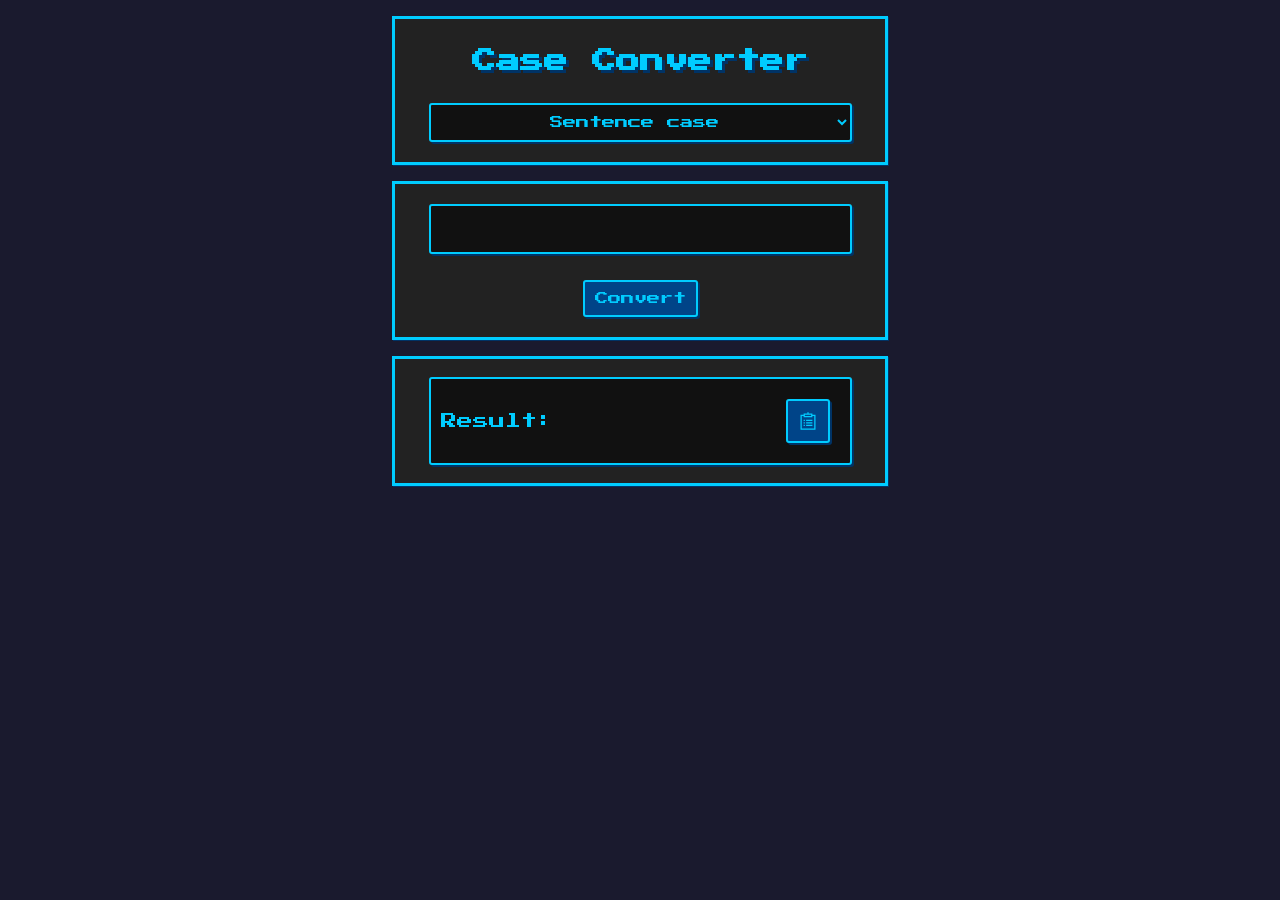
<file: Case/index.html>
<!DOCTYPE html>
<html lang="en">

<head>
    <meta charset="UTF-8">
    <meta name="viewport" content="width=device-width, initial-scale=1.0">

    <link rel="shortcut icon" href="/img/icon.png" type="image/x-icon">

    <title>Text Converter</title>

    <meta name="description"
        content="Universal converter applications such as physical units, number systems, colors and others">
    <meta name="keywords"
        content="unit converter, physical converter, case converter, number converter & color converter">
    <meta name="author" content="Rubikuriku">
    <meta name="theme-color" content="#ffffff">

    <!-- Open Graph SEO -->
    <meta property="og:title" content="Un-Convert">
    <meta property="og:description"
        content="Universal converter applications such as physical units, number systems, colors and others">
    <meta property="og:image" content="https://unit-converter-bice-xi.vercel.app/img/og_img.png">
    <meta property="og:url" content="https://unit-converter-bice-xi.vercel.app/">
    <meta property="og:type" content="website">

    <!-- Twitter SEO -->
    <meta name="twitter:card" content="summary_large_image">
    <meta name="twitter:title" content="Unit Converter">
    <meta name="twitter:description"
        content="Universal converter applications such as physical units, number systems, colors and others">
    <meta name="twitter:image" content="https://unit-converter-bice-xi.vercel.app/img/og_img.png">

    <link rel="canonical" href="https://unit-converter-bice-xi.vercel.app/">
    <link rel="stylesheet" href="/style/style.css">
</head>
</head>

<body>
    <main class="main-convert">
        <section class="category">
            <h1 class="title">Case Converter</h1>
            <select name="typeConvert" id="type_convert" class="type-convert">
                <option value="sentence">Sentence case</option>
                <option value="lower">lower case</option>
                <option value="upper">UPPER CASE</option>
                <option value="capitalized">Capitalized Case</option>
                <option value="camel">camelCase</option>
                <option value="snake">snake_case</option>
                <option value="kebab">kebab-case</option>
            </select>
        </section>
        <form id="Converter" class="container">
            <section class="category">
                <textarea name="input" id="input" class="textArea_input" required></textarea>
                <button id="buttonConvert">Convert</button>
            </section>
            <section class="category">
                <output id="output">Result:
                    <button class="clipboard">
                        <svg fill="#00ccff" width="20px" height="20px" viewBox="0 0 32.00 32.00"
                            xmlns="http://www.w3.org/2000/svg" xmlns:xlink="http://www.w3.org/1999/xlink" version="1.1"
                            id="list-1" enable-background="new 0 0 32 32" xml:space="preserve">
                            <g id="SVGRepo_bgCarrier" stroke-width="0"></g>
                            <g id="SVGRepo_tracerCarrier" stroke-linecap="round" stroke-linejoin="round"></g>
                            <g id="SVGRepo_iconCarrier">
                                <rect x="9" y="14" width="2" height="2"></rect>
                                <rect x="13" y="18" width="10" height="2"></rect>
                                <rect x="9" y="18" width="2" height="2"></rect>
                                <rect x="13" y="22" width="10" height="2"></rect>
                                <rect x="9" y="22" width="2" height="2"></rect>
                                <rect x="13" y="14" width="10" height="2"></rect>
                                <path d="M23 6V4h-6V2h-2v2H9v2H4v24h24V6H23zM11 6h10v2H11V6zM26 28H6V8h3v2h14V8h3V28z">
                                </path>
                            </g>
                        </svg>
                    </button>
                </output>
            </section>
        </form>
    </main>
    <script type="module" src="/script/data.js"></script>
    <script type="module" src="/Case/script.js"></script>
    <script>

    </script>
</body>

</html>
</file>
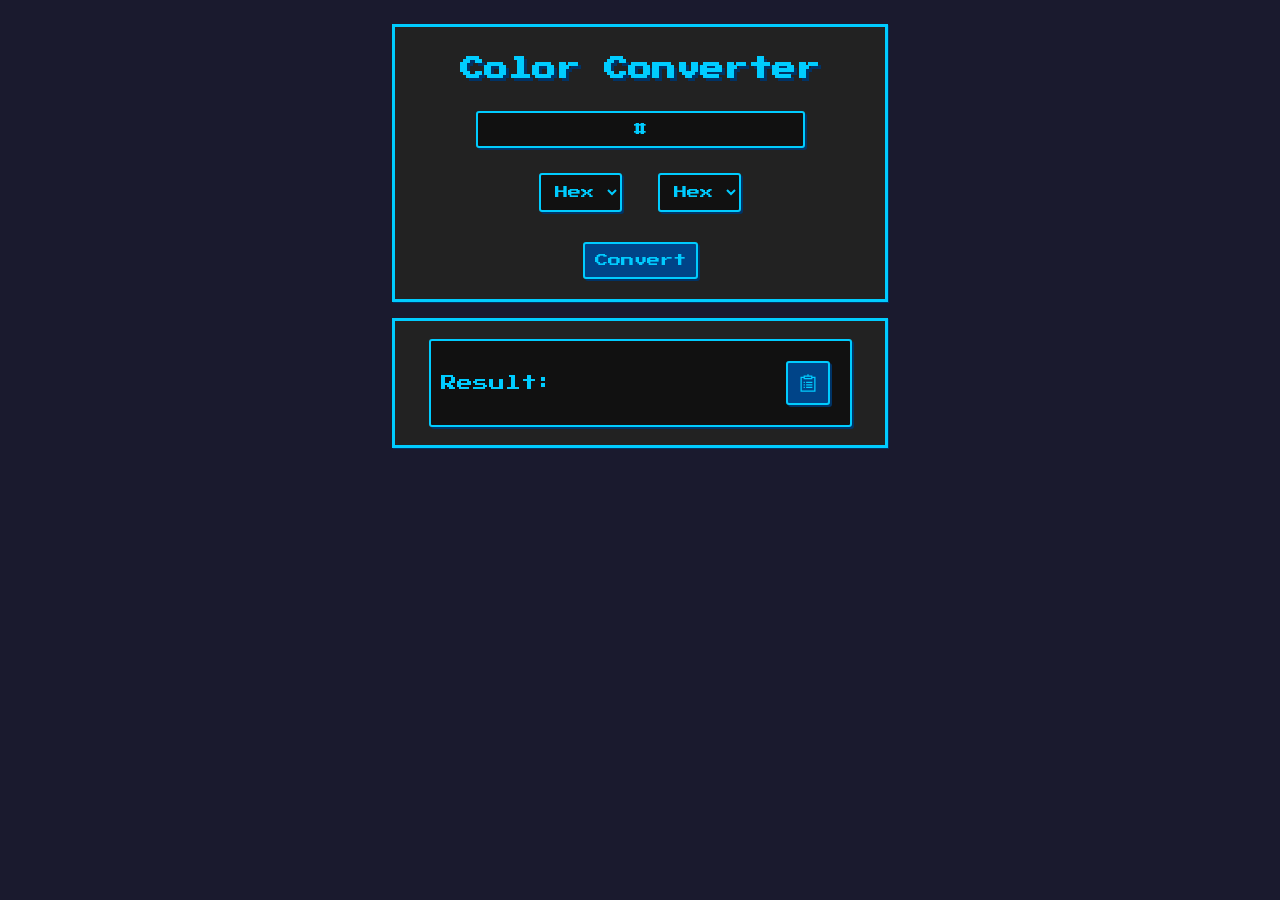
<file: Color/index.html>
<!DOCTYPE html>
<html lang="en">

<head>
    <meta charset="UTF-8">
    <meta name="viewport" content="width=device-width, initial-scale=1.0">

    <link rel="shortcut icon" href="/img/icon.png" type="image/x-icon">

    <title>Color Converter</title>

    <meta name="description"
        content="Universal converter applications such as physical units, number systems, colors and others">
    <meta name="keywords"
        content="unit converter, physical converter, case converter, number converter & color converter">
    <meta name="author" content="Rubikuriku">
    <meta name="theme-color" content="#ffffff">

    <!-- Open Graph SEO -->
    <meta property="og:title" content="Un-Convert">
    <meta property="og:description"
        content="Universal converter applications such as physical units, number systems, colors and others">
    <meta property="og:image" content="https://unit-converter-bice-xi.vercel.app/img/og_img.png">
    <meta property="og:url" content="https://unit-converter-bice-xi.vercel.app/">
    <meta property="og:type" content="website">

    <!-- Twitter SEO -->
    <meta name="twitter:card" content="summary_large_image">
    <meta name="twitter:title" content="Unit Converter">
    <meta name="twitter:description"
        content="Universal converter applications such as physical units, number systems, colors and others">
    <meta name="twitter:image" content="https://unit-converter-bice-xi.vercel.app/img/og_img.png">

    <link rel="canonical" href="https://unit-converter-bice-xi.vercel.app/">
    <link rel="stylesheet" href="/style/style.css">
</head>

<body>
    <main class="main-convert">
        <form id="Converter" class="container">
            <section class="category">
                <h1 class="title">Color Converter</h1>
                <input type="text" id="input" class="form-design" value="#" placeholder="#ffffff" pattern="^#([0-9a-fA-F]{3}|[0-9a-fA-F]{6})$" required />
                <div class="invicible" id="rgb-input">
                    <input type="number" id="input1" class="form-design noscroll" min="1" max="360" placeholder="255"
                        required onwheel="return false;" />
                    <input type="number" id="input2" class="form-design noscroll" min="1" max="360" placeholder="255"
                        required onwheel="return false;" />
                    <input type="number" id="input3" class="form-design noscroll" min="1" max="360" placeholder="255"
                        required onwheel="return false;" />
                </div>
                <fieldset>
                    <select name="from" id="from-unit">
                        <option value="hex">Hex</option>
                        <option value="rgb">RGB</option>
                        <option value="hsl">HSL</option>
                        <option value="hsv">HSV</option>
                        <!-- <option value="cmyk">CMYK</option> -->
                    </select>
                    <select name="to" id="to-unit">
                        <option value="hex">Hex</option>
                        <option value="rgb">RGB</option>
                        <option value="hsl">HSL</option>
                        <option value="hsv">HSV</option>
                        <!-- <option value="cmyk">CMYK</option> -->
                    </select>
                </fieldset>
                <button id="buttonConvert">Convert</button>
            </section>
            <section class="category">
                <output id="output">Result:
                    <button class="clipboard">
                        <svg fill="#00ccff" width="20px" height="20px" viewBox="0 0 32.00 32.00"
                            xmlns="http://www.w3.org/2000/svg" xmlns:xlink="http://www.w3.org/1999/xlink" version="1.1"
                            id="list-1" enable-background="new 0 0 32 32" xml:space="preserve">
                            <g id="SVGRepo_bgCarrier" stroke-width="0"></g>
                            <g id="SVGRepo_tracerCarrier" stroke-linecap="round" stroke-linejoin="round"></g>
                            <g id="SVGRepo_iconCarrier">
                                <rect x="9" y="14" width="2" height="2"></rect>
                                <rect x="13" y="18" width="10" height="2"></rect>
                                <rect x="9" y="18" width="2" height="2"></rect>
                                <rect x="13" y="22" width="10" height="2"></rect>
                                <rect x="9" y="22" width="2" height="2"></rect>
                                <rect x="13" y="14" width="10" height="2"></rect>
                                <path d="M23 6V4h-6V2h-2v2H9v2H4v24h24V6H23zM11 6h10v2H11V6zM26 28H6V8h3v2h14V8h3V28z">
                                </path>
                            </g>
                        </svg>
                    </button>
                </output>
            </section>
        </form>
    </main>
    <script type="module" src="/Color/script.js"></script>
</body>

</html>
</file>
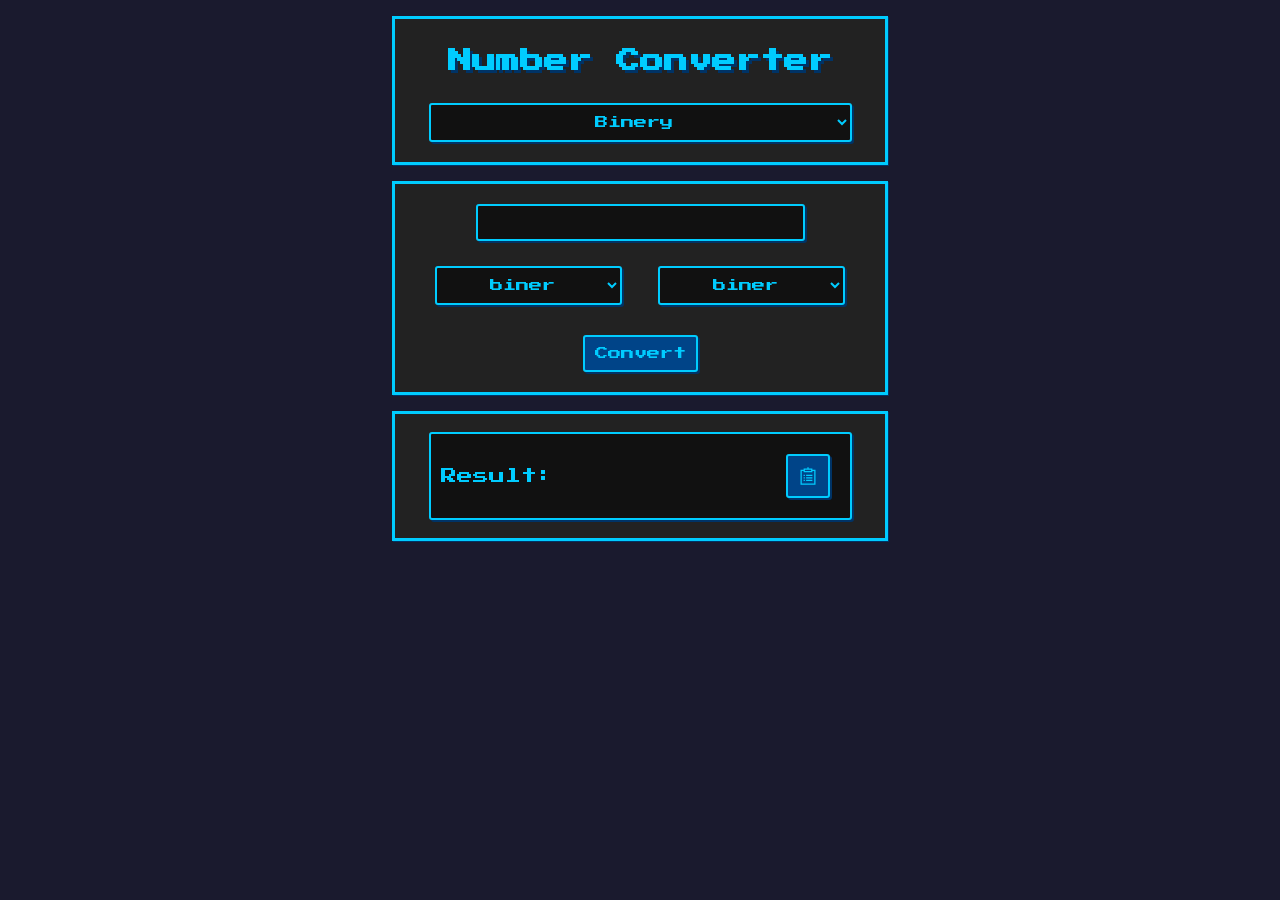
<file: Number/index.html>
<!DOCTYPE html>
<html lang="en">

<head>
    <meta charset="UTF-8">
    <meta name="viewport" content="width=device-width, initial-scale=1.0">

    <link rel="shortcut icon" href="/img/icon.png" type="image/x-icon">

    <title>Number Converter</title>

    <meta name="description"
        content="Universal converter applications such as physical units, number systems, colors and others">
    <meta name="keywords"
        content="unit converter, physical converter, case converter, number converter & color converter">
    <meta name="author" content="Rubikuriku">
    <meta name="theme-color" content="#ffffff">

    <!-- Open Graph SEO -->
    <meta property="og:title" content="Un-Convert">
    <meta property="og:description"
        content="Universal converter applications such as physical units, number systems, colors and others">
    <meta property="og:image" content="https://unit-converter-bice-xi.vercel.app/img/og_img.png">
    <meta property="og:url" content="https://unit-converter-bice-xi.vercel.app/">
    <meta property="og:type" content="website">

    <!-- Twitter SEO -->
    <meta name="twitter:card" content="summary_large_image">
    <meta name="twitter:title" content="Unit Converter">
    <meta name="twitter:description"
        content="Universal converter applications such as physical units, number systems, colors and others">
    <meta name="twitter:image" content="https://unit-converter-bice-xi.vercel.app/img/og_img.png">

    <link rel="canonical" href="https://unit-converter-bice-xi.vercel.app/">
    <link rel="stylesheet" href="/style/style.css">
</head>
</head>

<body>
    <main class="main-convert">
        <section class="category">
            <h1 class="title">Number Converter</h1>
            <select name="typeConvert" id="type-convert" class="type-convert">
                <option value="binery">Binery</option>
                <option value="data_decimal">Data (decimal)</option>
                <option value="data_binery">Data (binery)</option>
            </select>
        </section>
        <form id="Converter" class="container">
            <section class="category">
                <input type="text" id="input" class="form-design" required />
                <fieldset>
                    <select name="from" id="from-unit">
                        <option value="biner">biner</option>
                        <option value="octal">octal</option>
                        <option value="decimal">decimal</option>
                        <option value="hexadecimal">hexadecimal</option>
                        <option value="text">text</option>
                    </select>
                    <select name="to" id="to-unit">
                        <option value="biner">biner</option>
                        <option value="octal">octal</option>
                        <option value="decimal">decimal</option>
                        <option value="hexadecimal">hexadecimal</option>
                        <option value="text">text</option>
                    </select>
                </fieldset>
                <button id="buttonConvert">Convert</button>
            </section>
            <section class="category">
                <output id="output">Result:
                    <button class="clipboard">
                        <svg fill="#00ccff" width="20px" height="20px" viewBox="0 0 32.00 32.00"
                            xmlns="http://www.w3.org/2000/svg" xmlns:xlink="http://www.w3.org/1999/xlink" version="1.1"
                            id="list-1" enable-background="new 0 0 32 32" xml:space="preserve">
                            <g id="SVGRepo_bgCarrier" stroke-width="0"></g>
                            <g id="SVGRepo_tracerCarrier" stroke-linecap="round" stroke-linejoin="round"></g>
                            <g id="SVGRepo_iconCarrier">
                                <rect x="9" y="14" width="2" height="2"></rect>
                                <rect x="13" y="18" width="10" height="2"></rect>
                                <rect x="9" y="18" width="2" height="2"></rect>
                                <rect x="13" y="22" width="10" height="2"></rect>
                                <rect x="9" y="22" width="2" height="2"></rect>
                                <rect x="13" y="14" width="10" height="2"></rect>
                                <path d="M23 6V4h-6V2h-2v2H9v2H4v24h24V6H23zM11 6h10v2H11V6zM26 28H6V8h3v2h14V8h3V28z">
                                </path>
                            </g>
                        </svg>
                    </button>
                </output>
                <output id="explain"></output>
            </section>
        </form>
    </main>
    <script type="module" src="/script/data.js"></script>
    <script type="module" src="/Number/script.js"></script>
</body>

</html>
</file>
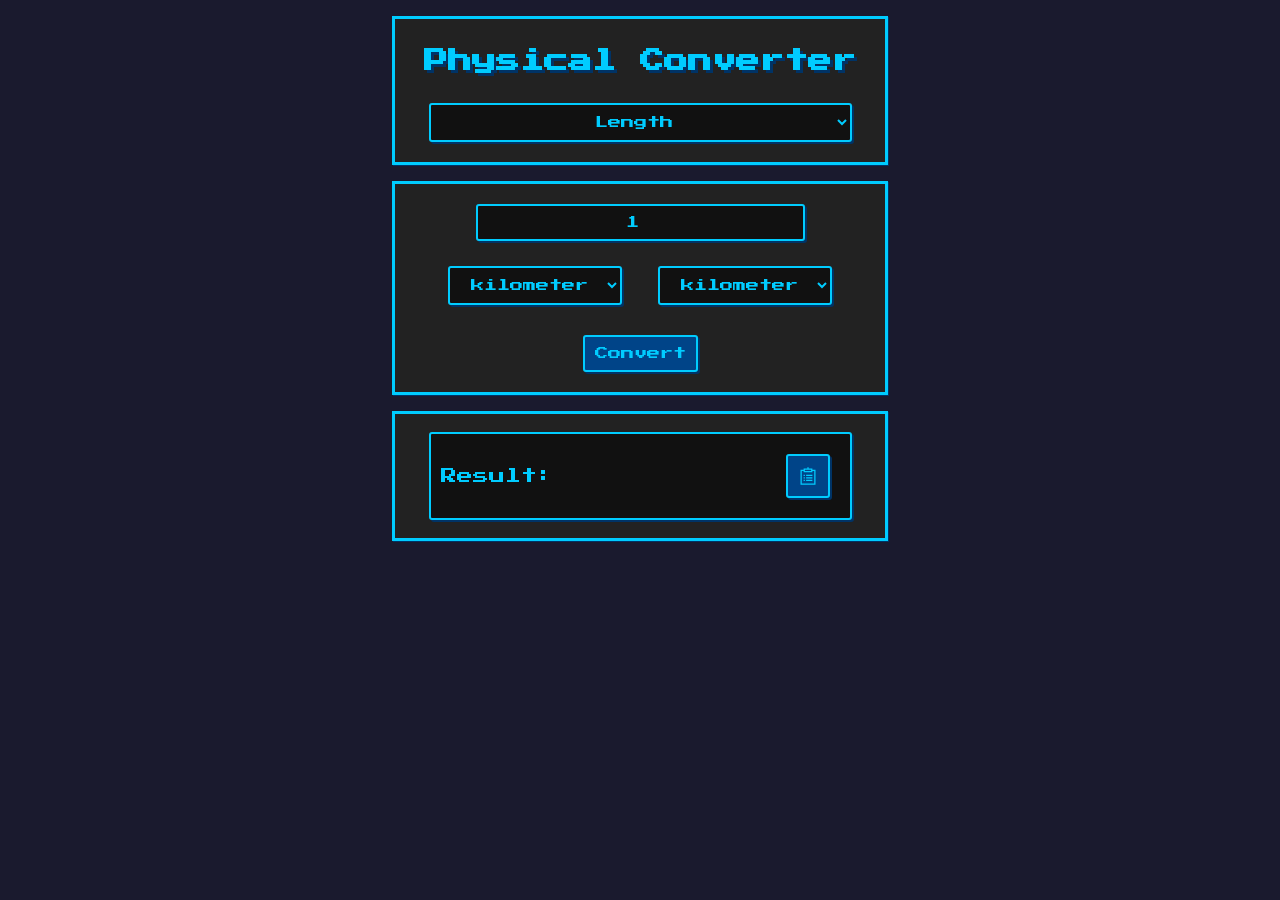
<file: Physical/index.html>
<!DOCTYPE html>
<html lang="en">

<head>
    <meta charset="UTF-8">
    <meta name="viewport" content="width=device-width, initial-scale=1.0">

    <link rel="shortcut icon" href="/img/icon.png" type="image/x-icon">

    <title>Physical Converter</title>

    <meta name="description"
        content="Universal converter applications such as physical units, number systems, colors and others">
    <meta name="keywords"
        content="unit converter, physical converter, case converter, number converter & color converter">
    <meta name="author" content="Rubikuriku">
    <meta name="theme-color" content="#ffffff">

    <!-- Open Graph SEO -->
    <meta property="og:title" content="Un-Convert">
    <meta property="og:description"
        content="Universal converter applications such as physical units, number systems, colors and others">
    <meta property="og:image" content="https://unit-converter-bice-xi.vercel.app/img/og_img.png">
    <meta property="og:url" content="https://unit-converter-bice-xi.vercel.app/">
    <meta property="og:type" content="website">

    <!-- Twitter SEO -->
    <meta name="twitter:card" content="summary_large_image">
    <meta name="twitter:title" content="Unit Converter">
    <meta name="twitter:description"
        content="Universal converter applications such as physical units, number systems, colors and others">
    <meta name="twitter:image" content="https://unit-converter-bice-xi.vercel.app/img/og_img.png">

    <link rel="canonical" href="https://unit-converter-bice-xi.vercel.app/">
    <link rel="stylesheet" href="/style/style.css">
</head>
</head>

<body>
    <main class="main-convert">
        <section class="category">
            <h1 class="title">Physical Converter</h1>
            <select name="typeConvert" id="type-convert" class="type-convert">
                <option value="length">Length</option>
                <option value="mass">Mass</option>
                <option value="time">Time</option>
                <option value="temperature">Temperature</option>
            </select>
        </section>
        <form id="Converter" class="container">
            <section class="category">
                <input type="number" value="1" min="0" id="input" class="form-design" required />
                <fieldset>
                    <select name="from" id="from-unit">
                        <option value="kilometer">kilometer</option>
                        <option value="hektometer">hektometer</option>
                        <option value="dekameter">dekameter</option>
                        <option value="meter">meter</option>
                        <option value="desimeter">desimeter</option>
                        <option value="centimeter">centimeter</option>
                        <option value="milimeter">milimeter</option>
                    </select>
                    <select name="to" id="to-unit">
                        <option value="kilometer">kilometer</option>
                        <option value="hektometer">hektometer</option>
                        <option value="dekameter">dekameter</option>
                        <option value="meter">meter</option>
                        <option value="desimeter">desimeter</option>
                        <option value="centimeter">centimeter</option>
                        <option value="milimeter">milimeter</option>
                    </select>
                </fieldset>
                <button id="buttonConvert">Convert</button>
            </section>
            <section class="category">
                <output id="output">Result:
                    <button class="clipboard">
                        <svg fill="#00ccff" width="20px" height="20px" viewBox="0 0 32.00 32.00"
                            xmlns="http://www.w3.org/2000/svg" xmlns:xlink="http://www.w3.org/1999/xlink" version="1.1"
                            id="list-1" enable-background="new 0 0 32 32" xml:space="preserve">
                            <g id="SVGRepo_bgCarrier" stroke-width="0"></g>
                            <g id="SVGRepo_tracerCarrier" stroke-linecap="round" stroke-linejoin="round"></g>
                            <g id="SVGRepo_iconCarrier">
                                <rect x="9" y="14" width="2" height="2"></rect>
                                <rect x="13" y="18" width="10" height="2"></rect>
                                <rect x="9" y="18" width="2" height="2"></rect>
                                <rect x="13" y="22" width="10" height="2"></rect>
                                <rect x="9" y="22" width="2" height="2"></rect>
                                <rect x="13" y="14" width="10" height="2"></rect>
                                <path d="M23 6V4h-6V2h-2v2H9v2H4v24h24V6H23zM11 6h10v2H11V6zM26 28H6V8h3v2h14V8h3V28z">
                                </path>
                            </g>
                        </svg>
                    </button>
                </output>
                <output id="explain"></output>
            </section>
        </form>
    </main>
    <script type="module" src="/script/data.js"></script>
    <script type="module" src="/Physical/script.js"></script>
</body>

</html>
</file>
<file: style/style.css>
@import url('https://fonts.googleapis.com/css2?family=Press+Start+2P&display=swap');

/* VANILLA SECTION */
* {
    box-sizing: border-box;
}

body {
    background-color: #1a1a2e;
    color: #00ccff;
    font-family: 'Press Start 2P', cursive;
    text-align: center;
}

input,
select,
textarea,
button,
output {
    font-family: 'Press Start 2P', cursive;
    padding: 10px;
    margin: 10px;
    border: 2px solid #00ccff;
    background-color: #111;
    color: #00ccff;
    box-shadow: 2px 2px 0 #003366;
    text-align: center;
    border-radius: 3px;
}

textarea {
    margin-bottom: 1rem;
}

button {
    background-color: #004488;
    cursor: pointer;
}

button:hover {
    background-color: #0055aa;
    transform: scale(1.05);
}

output {
    display: block;
    margin: 0.5rem 0;
    width: 90%;
    display: flex;
    justify-content: space-between;
    align-items: center;
}


span:hover {
    cursor: pointer;
    text-decoration: underline;
}

label:first-child {
    word-spacing: 17px;
}

h2 {
    text-shadow: 3px 3px 0 #003366;
}

form {
    display: flex;
    flex-direction: column;
    align-items: center;
}

fieldset {
    border: none;
}

/* CLASS SECTION */
.form-border {
    margin: 2rem auto;
}

.main-convert {
    margin: 0 30vw;
}

.form-design {
    width: 70%;
    text-shadow: none;
}


.assistant {
    display: flex;
    align-items: center;
    position: fixed;
    bottom: 0.5px;
    right: 20px;
    opacity: 0.6;
}

.chat-bubble {
    background: #222;
    color: #00ccff;
    font-family: 'Press Start 2P', cursive;
    font-size: 12px;
    padding: 8px 12px;
    border: 3px solid #00ccff;
    box-shadow: 3px 3px 0 #003366;
    position: relative;
    margin-right: 10px;
    margin-bottom: 5.5rem;
    opacity: 0;
    transform: translateY(10px);
    transition: opacity 0.3s ease-out, transform 0.3s ease-out;
    visibility: hidden;
}

.chat-bubble.show {
    opacity: 1;
    transform: translateY(0);
    visibility: visible;
}

.chat-bubble::before {
    content: "";
    position: absolute;
    right: -3.6px;
    top: 80%;
    width: 10px;
    height: 6px;
    background: #222;
    border-top: 2px solid #00ccff;
    border-right: 2px solid #00ccff;
    box-shadow: 2px -2px 0 #003366;
    transform: rotate(89deg) scale(1.5) skew(147deg);
    -webkit-transform: rotate(90deg) scale(1.5) skew(147deg);
    -moz-transform: rotate(89deg) scale(1.5) skew(147deg);
    -ms-transform: rotate(89deg) scale(1.5) skew(147deg);
    -o-transform: rotate(89deg) scale(1.5) skew(147deg);
}

.assistant-img {
    width: 48px;
    height: 48px;
    image-rendering: pixelated;
}

.assistant-img:hover {
    width: 50px;
    height: 50px;
}

.form {
    display: flex;
    flex-direction: column;
    justify-content: center;
    margin-bottom: 1rem;
    width: 90%;
}

.category {
    display: flex;
    flex-direction: column;
    align-items: center;
    margin-top: 1rem;
    width: 100%;
    padding: 10px;
    background: #222;
    border: 3px solid #00ccff;
    box-shadow: 1px 1px 0 #003366;
}

.title {
    font-size: 24px;
    color: #00ccff;
    text-shadow: 3px 3px 0 #003366;
}

.title-help {
    margin-top: 2em;
    margin-bottom: 1rem;
}

.Faq {
    display: flex;
    flex-direction: column;
    border: solid;
    justify-content: center;
    align-content: center;
    width: 80%;
    padding: 10px;
    border-radius: 5px;
    margin-bottom: 10px;
}

.question {
    display: flex;
    align-items: center;
    justify-content: space-between;
    cursor: pointer;
    padding: 10px;
    border-radius: 5px;
}

.answer {
    font-size: 10px;
    max-height: 0;
    overflow: hidden;
    opacity: 0;
    transition: max-height 0.3s ease-out, opacity 0.3s ease-out, padding 0.3s ease-out;
    padding: 0 5px;
}

.answer.show {
    max-height: 300px;
    opacity: 1;
    padding: 10px;
}

.ph-arrow-fat-line-down {
    cursor: pointer;
    font-size: 16px;
    transition: transform 0.3s ease-in-out;
}

.ph-arrow-fat-line-down.rotate {
    transform: rotate(180deg);
}

.main-faq {
    align-items: center;
    display: flex;
    justify-content: center;
    flex-direction: column;
}

.option-container {
    display: grid;
    grid-template-columns: auto auto auto auto;
}

.type-convert {
    width: 90%;
}

.textArea_input {
    width: 90%;
    min-width: 90%;
    max-width: 90%;
    scrollbar-width: none;
    overflow: hidden;
    resize: none;
}

.invicible {
    display: none;
}

.input_flex {
    display: flex;
}

.clipboard {
    padding: auto;
}

.desc_text {
    margin: 0 10%;
    text-align: justify;
}

footer{
    margin-top: 3rem;
}

/* RESPONSIF SECTION */
@media screen and (max-width: 1024px) {
    * {
        font-size: small;
    }

    fieldset {
        display: flex;
        padding: 0;
        margin: 0;
    }

    select {
        padding: 5px;
    }

    fieldset select {
        width: 80%;
    }

    .form {
        width: 80%;
    }

    .title {
        font-size: 17px;
        margin-bottom: 0.5rem;
    }

    .title-help {
        font-size: large;
    }

    .main-convert {
        margin: 10vh 5vw;
    }
    
    .option-container {
        gap: 5%;
        justify-content: center;
        grid-template-columns: auto auto;
    }
    
    .svg_resposive {
        width: 80px;
    }
}

.button-container {
    display: flex;
    justify-content: center;
    padding-top: 20px;
}

.text-container{
    margin: 0 0 1em 0;
    opacity: 1;
    transform: translateY(0px);
    font-size: 12px;
    font-weight: 500;
    margin-bottom: 2px;
    font-weight: 800;
    text-transform: uppercase;
    letter-spacing: 0.8px;
    transition: opacity 0.3s ease, transform 0.3s ease;
}

.brutalist-button {
    display: flex;
    flex-direction: column;
    align-items: center;
    justify-content: center;
    border: 3px solid #00ccff;
    border-radius: 8px;
    padding: 0;
    text-decoration: none;
    color: #000000;
    font-weight: bold;
    position: relative;
    box-shadow: 4px 4px 0px #000000;
    overflow: hidden;
    transition: all 0.4s cubic-bezier(0.175, 0.885, 0.32, 1.275);
    height: 130px;
    width: 130px;
    cursor: pointer;
}

.brutalist-button.openai {
    background-color: #003366;
}

.brutalist-button::before {
    content: "";
    position: absolute;
    left: 50%;
    bottom: -150%;
    width: 300%;
    height: 300%;
    border-radius: 50%;
    transform: translateX(-50%) scale(0);
    transition: transform 0.6s cubic-bezier(0.19, 1, 0.22, 1);
    z-index: 1;
}

.brutalist-button.openai::before {
    background-color: #0055aa;
}

.brutalist-button.claude::before {
    background-color: #e3d19c;
}

.brutalist-button:hover::before {
    transform: translateX(-50%) scale(1);
}

.brutalist-button:hover {
    transform: translate(-4px, -4px);
    box-shadow: 8px 8px 0px #000000;
}

.brutalist-button:active {
    transform: translate(2px, 2px);
    box-shadow: 2px 2px 0px #000000;
}

.openai-logo {
    display: flex;
    align-items: center;
    justify-content: center;
    position: absolute;
    top: 50%;
    left: 50%;
    transform: translate(-50%, -50%);
    z-index: 2;
    width: 100px;
    height: 100px;
    transition: all 0.6s cubic-bezier(0.68, -0.55, 0.265, 1.55);
}

.openai-icon {
    width: 54px;
    height: 54px;
    fill: #ffffff;
    transition: all 0.6s cubic-bezier(0.68, -0.55, 0.265, 1.55);
}

.brutalist-button:hover .openai-logo {
    width: 70px;
    height: 70px;
    top: 35%;
}

.brutalist-button:hover .openai-icon {
    transform: scale(0.6);
}

.button-text {
    display: flex;
    flex-direction: column;
    align-items: center;
    line-height: 1.3;
    transition: all 0.6s cubic-bezier(0.68, -0.55, 0.265, 1.55);
    text-align: center;
    opacity: 0;
    transform: translateY(20px);
    z-index: 2;
    position: absolute;
    bottom: 18px;
    left: 0;
    right: 0;
}

.button-text span {
    font-size: 12px;
    font-weight: 500;
    margin-bottom: 2px;
    font-weight: 800;
    text-transform: uppercase;
    letter-spacing: 0.8px;
    color: #ffffff;
}

.brutalist-button:hover .button-text {
    opacity: 1;
    transform: translateY(0);
}

.brutalist-button.openai:hover .button-text {
    color: #d3d3d3;
}

.brutalist-button.openai:hover .button-text span:last-child {
    color: #d6cbbf;
}

@media (hover: hover) and (pointer: fine) {
    .brutalist-button:hover {
        transform: translate(-4px, -4px);
        box-shadow: 8px 8px 0px #105d9d;
    }
}
</file>
